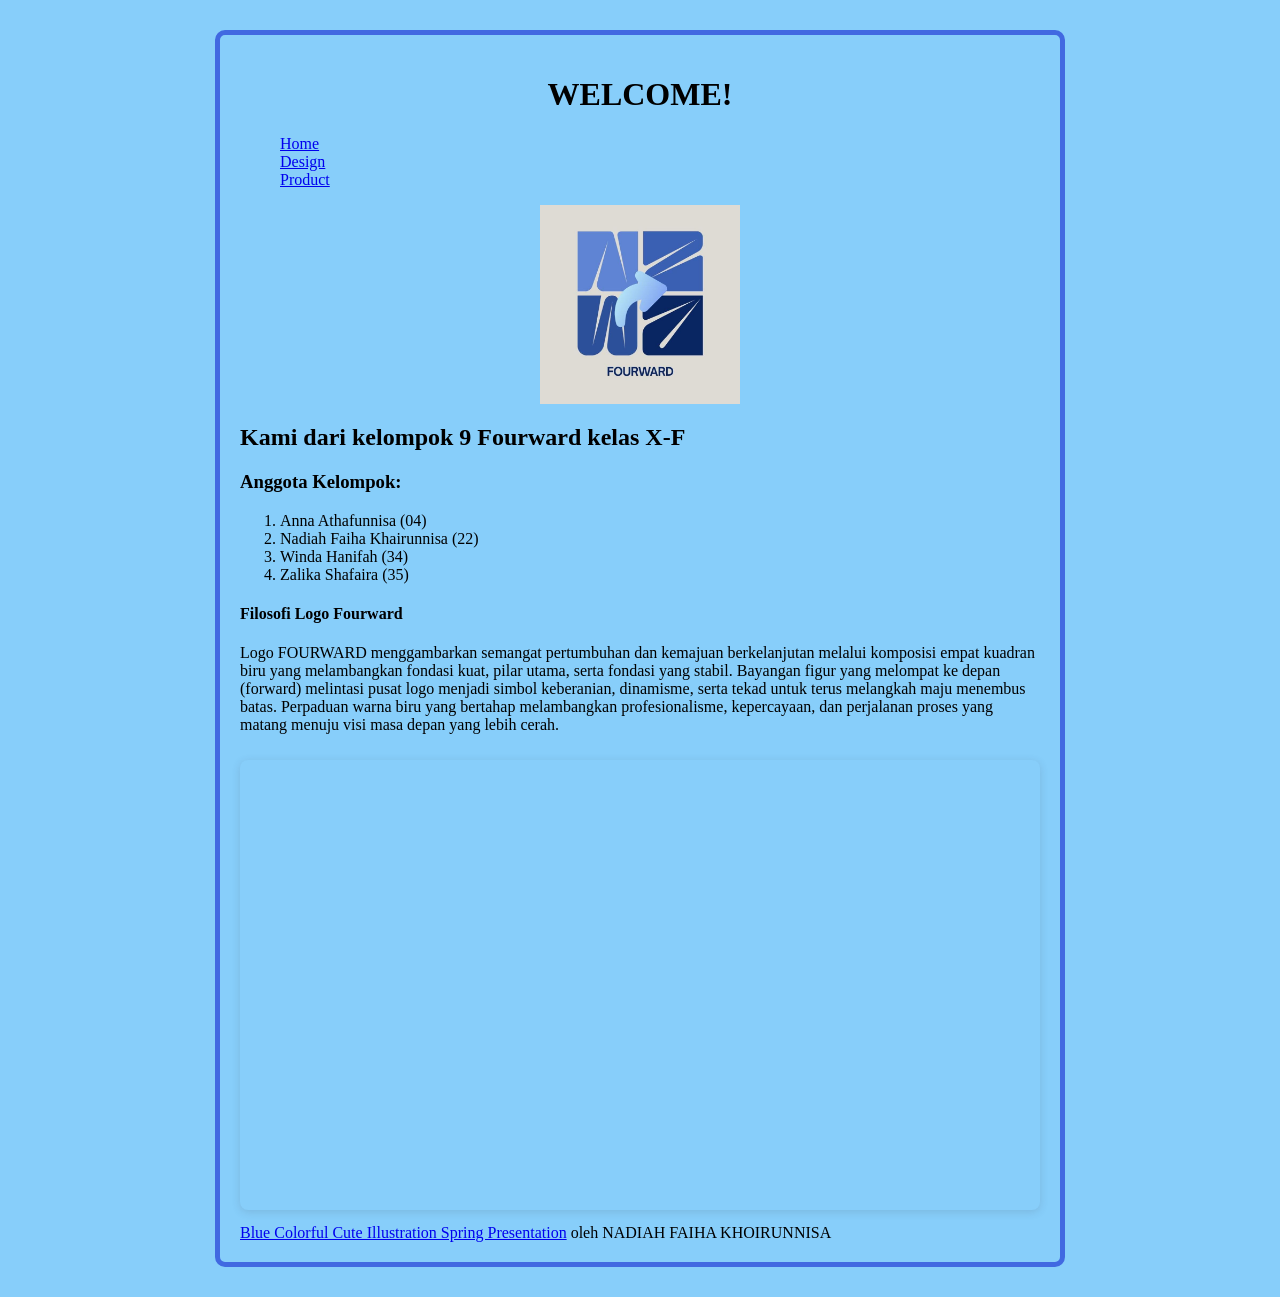
<file: index.html>
<!DOCTYPE html>
<html lang="en">
  <head>
    <meta charset="UTF-8">
    <link rel="stylesheet" href="./style.css">
    <meta name="viewport" content="width=device-width, initial-scale=1.0">
    <title>Pen</title>
  </head>
  <div class="container">
  <body>
    <h1>WELCOME!</h1>
    <ul>
      <li><a href="index.html">Home</a></li>
      <li><a href="design.html">Design</a></li>
      <li><a href="product.html">Product</a></li>
    </ul>
    
    <img src="FOURWARD 9.jpg" alt="Foto profile" width="200">
    
    <h2> Kami dari kelompok 9 Fourward kelas X-F </h2>
    <h3> 
      Anggota Kelompok:
    </h3>
    <ol>
      <li>Anna Athafunnisa (04)</li>
      <li>Nadiah Faiha Khairunnisa (22)</li>
      <li>Winda Hanifah (34)</li>
      <li>Zalika Shafaira (35)</li>
    </ol>
    <h4>
      Filosofi Logo Fourward 
    </h4>
    <p1>
     Logo FOURWARD menggambarkan semangat pertumbuhan dan kemajuan berkelanjutan melalui komposisi empat kuadran biru yang melambangkan fondasi kuat, pilar utama, serta fondasi yang stabil. 
     Bayangan figur yang melompat ke depan (forward) melintasi pusat logo menjadi simbol keberanian, dinamisme, serta tekad untuk terus melangkah maju menembus batas. 
     Perpaduan warna biru yang bertahap melambangkan profesionalisme, kepercayaan, dan perjalanan proses yang matang menuju visi masa depan yang lebih cerah. 
    </p1>
  <div style="position: relative; width: 100%; height: 0; padding-top: 56.2500%;
 padding-bottom: 0; box-shadow: 0 2px 8px 0 rgba(63,69,81,0.16); margin-top: 1.6em; margin-bottom: 0.9em; overflow: hidden;
 border-radius: 8px; will-change: transform;">
  <iframe loading="lazy" style="position: absolute; width: 100%; height: 100%; top: 0; left: 0; border: none; padding: 0;margin: 0;"
    src="https://www.canva.com/design/DAHYt9nSRZI/S3SfjaupXvi22oBqUck2gA/view?embed" allowfullscreen="allowfullscreen" allow="fullscreen">
  </iframe>
</div>
<a href="https:&#x2F;&#x2F;www.canva.com&#x2F;design&#x2F;DAHYt9nSRZI&#x2F;S3SfjaupXvi22oBqUck2gA&#x2F;view?utm_content=DAHYt9nSRZI&amp;utm_campaign=designshare&amp;utm_medium=embeds&amp;utm_source=link" target="_blank" rel="noopener">Blue Colorful Cute Illustration Spring Presentation</a> oleh NADIAH FAIHA KHOIRUNNISA
  
  </body>
  </div>
</html>
</file>
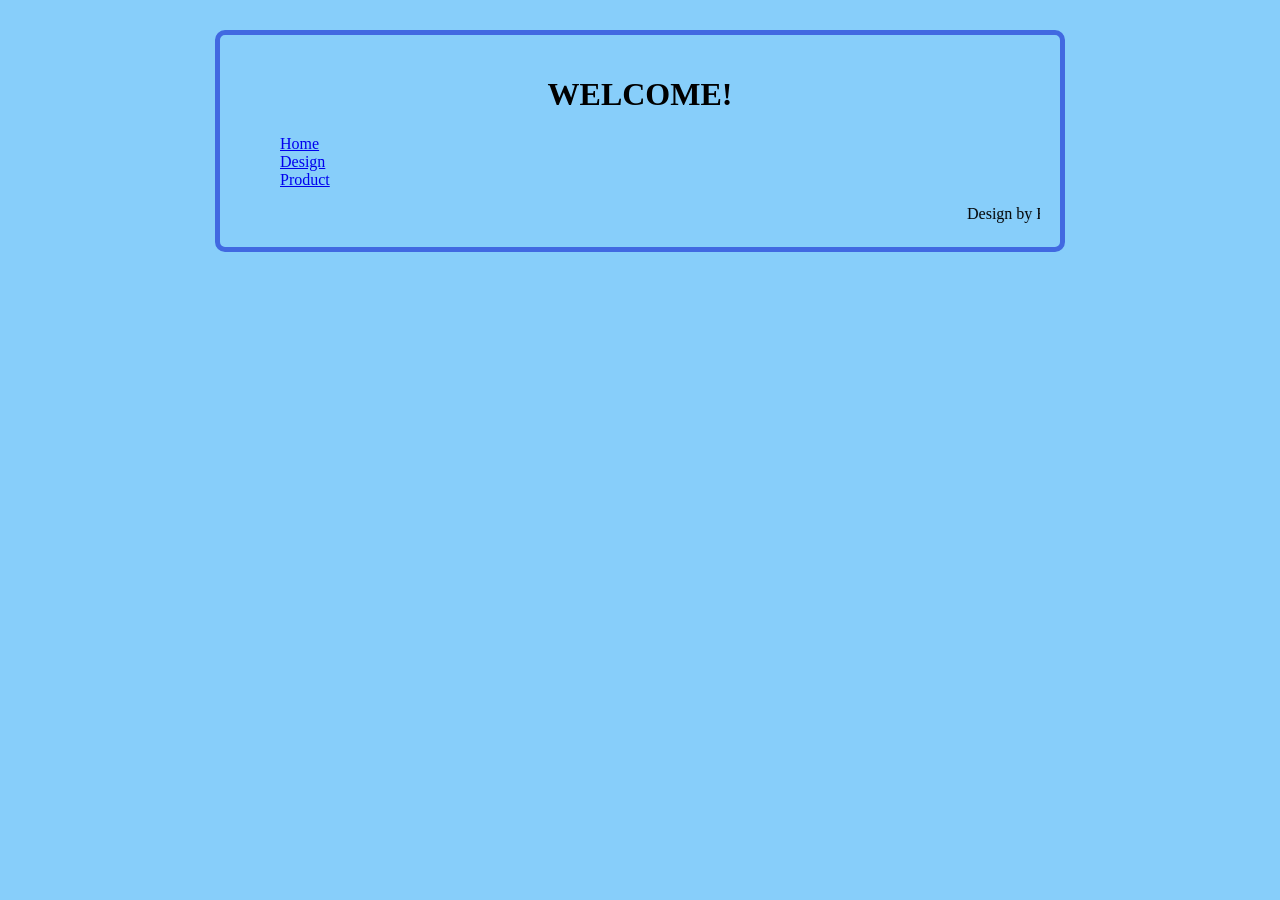
<file: design.html>
<!DOCTYPE html>
<html lang="en">
  <head>
    <meta charset="UTF-8">
    <link rel="stylesheet" href="./style.css">
    <meta name="viewport" content="width=device-width, initial-scale=1.0">
    <title>Pen</title>
  </head>
  <div class="container">
  <body>
    <h1>WELCOME!</h1>
    <ul>
      <li><a href="index.html">Home</a></li>
      <li><a href="design.html">Design</a></li>
      <li><a href="product.html">Product</a></li>
    </ul>
    <marquee> Design by Fourward </marquee>
    
 
  </body>
  </div>
</html>
</file>
<file: style.css>
html::before {
  position: fixed;
  inset: 0;
  z-index: -1;
  margin: auto;
  width: fit-content;
  height: fit-content;
  font-family: monospace;
  opacity: 0.6;
  background: rebeccapurple;
  color: white;
  padding: 4px 8px;
  border-radius: 4px;
}
    h1{text-align:center;color:black;font-fomily:times new roman;font-weight:bold
      }
p {font-size:15;color:white 
  }
body {background-color:lightskyblue;
     }
.container {
  max-width: 800px;
  margin: 30px auto;
  border:5px solid royalblue;
  border-radius:10px;
  padding: 20px;
}
ul {list-style-type:none;
   }
img{
  display: block;
  margin: 0px auto;
}
</file>
